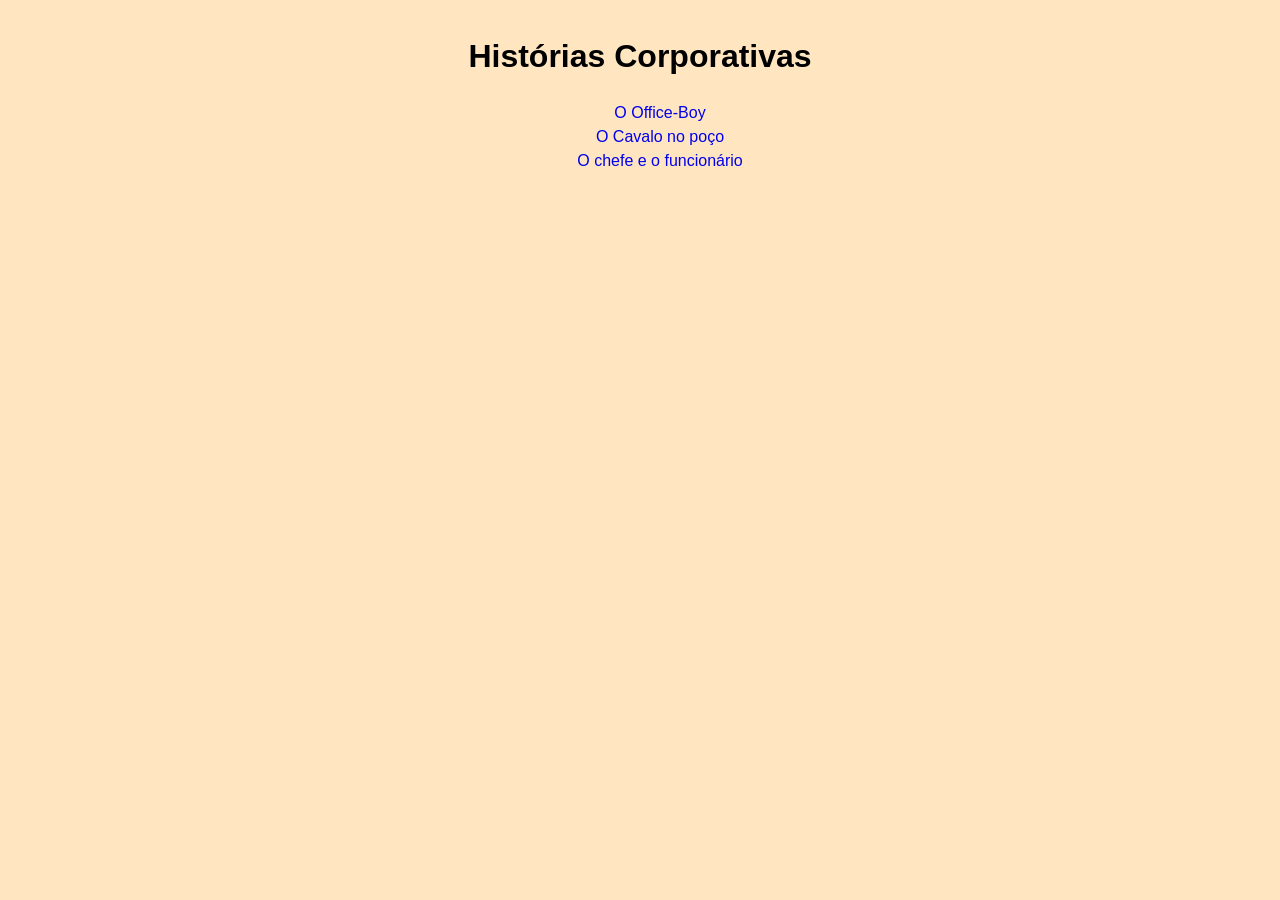
<file: index.html>
<!DOCTYPE html>
<html lang="pt-BR">
<head>
    <meta charset="UTF-8">
    <meta name="viewport" content="width=device-width, initial-scale=1.0">
    <title>Histórias Corporativas</title>
    <!-- <link rel="stylesheet" href="style.css"> -->

    <style> 
    body{ 
    background-color: rgb(255, 230, 192);
    line-height: 1.5; 
    font-family: sans-serif;
    text-align: center;
    margin: 2em;
    border-style: solid 1px;
    } 

    ul{
        list-style-type: none;
    }

    a{
        text-decoration: none;
    }
    </style>

</head>
<body>
    <h1>Histórias Corporativas</h1>
    <ul>
        <li> <a href="officeboy.html"> O Office-Boy</a> </li>
        <li> <a href="ocavalonopoco.html">O Cavalo no poço</a>  </li>
        <li> <a href="ochefeeofuncionario.html">O chefe e o funcionário </a> </li>
    </ul>
</body>
</html>
</file>
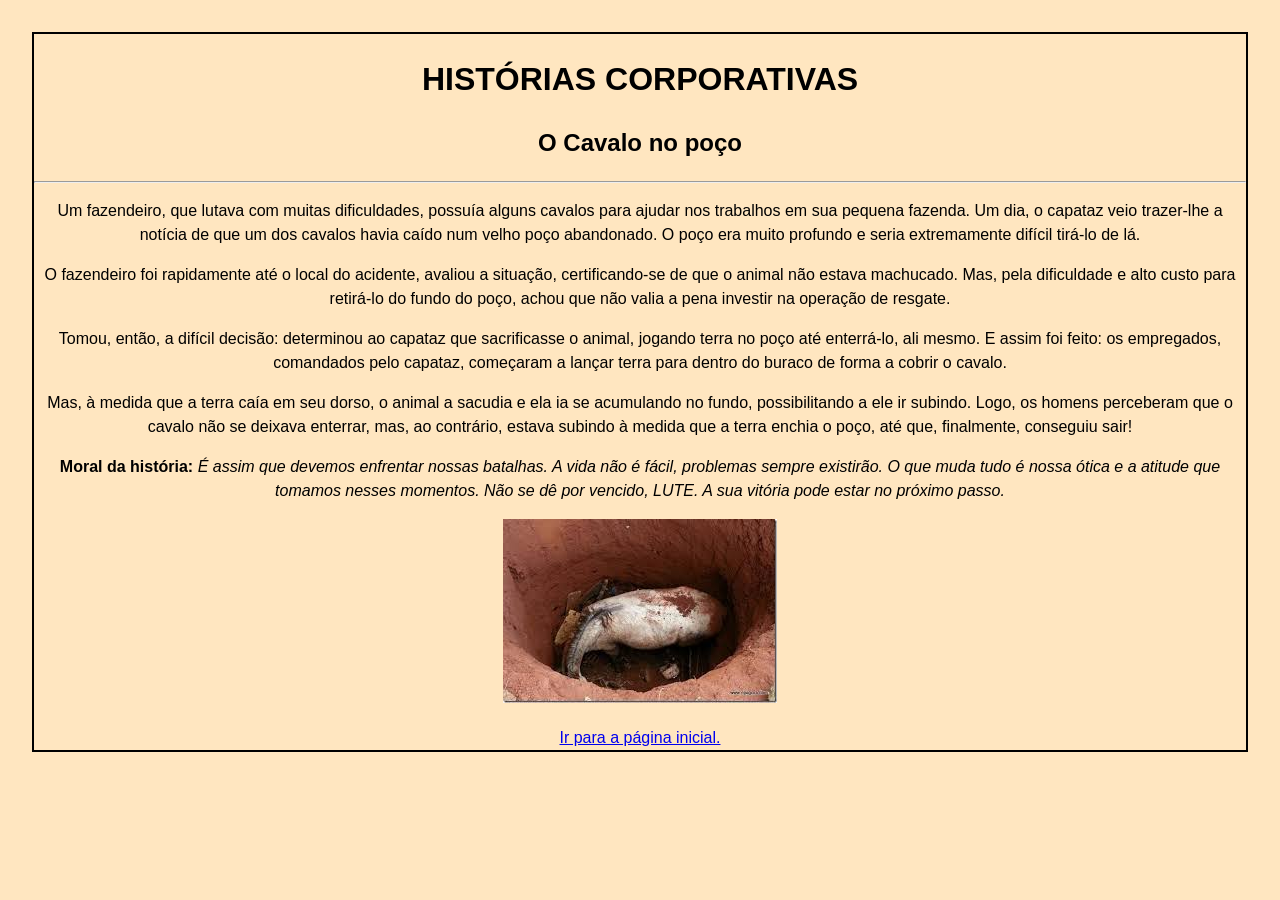
<file: ocavalonopoco.html>
<!DOCTYPE html>
<html lang="pt-BR">

<head>
    <meta charset="UTF-8">
    <meta name="viewport" content="width=device-width, initial-scale=1.0">
    <title>O Cavalo no poço</title>
    <link rel="stylesheet" href="style.css">
</head>

<body>

     <header>
        <h1>HISTÓRIAS CORPORATIVAS</h1>
    </header>
    
    <h2>O Cavalo no poço</h2>
    
    <hr>
    
    <p>Um fazendeiro, que lutava com muitas dificuldades, possuía alguns cavalos para ajudar nos trabalhos em sua
        pequena fazenda. Um dia, o capataz veio trazer-lhe a notícia de que um dos cavalos havia caído num velho poço
        abandonado. O poço era muito profundo e seria extremamente difícil tirá-lo de lá.
    </p>

    <p>O fazendeiro foi rapidamente até o local do acidente, avaliou a situação, certificando-se de que o animal não
        estava machucado. Mas, pela dificuldade e alto custo para retirá-lo do fundo do poço, achou que não valia a pena
        investir na operação de resgate.
    </p>

    <p>Tomou, então, a difícil decisão: determinou ao capataz que sacrificasse o animal, jogando terra no poço até
        enterrá-lo, ali mesmo. E assim foi feito: os empregados, comandados pelo capataz, começaram a lançar terra para
        dentro do buraco de forma a cobrir o cavalo.
    </p>

    <p>Mas, à medida que a terra caía em seu dorso, o animal a sacudia e ela ia se acumulando no fundo, possibilitando a
        ele ir subindo. Logo, os homens perceberam que o cavalo não se deixava enterrar, mas, ao contrário, estava
        subindo à medida que a terra enchia o poço, até que, finalmente, conseguiu sair!
    </p>
    
    <p><b>Moral da história:</b> <i>É assim que devemos enfrentar nossas batalhas. A vida não é fácil, problemas sempre existirão.
        O que muda tudo é nossa ótica e a atitude que tomamos nesses momentos. Não se dê por vencido, LUTE. A sua
        vitória pode estar no próximo passo.</i></p>

        <img src="cavalo.jpeg" alt="">

        <p></p><a href="index.html">Ir para a página inicial.</a>
</file>
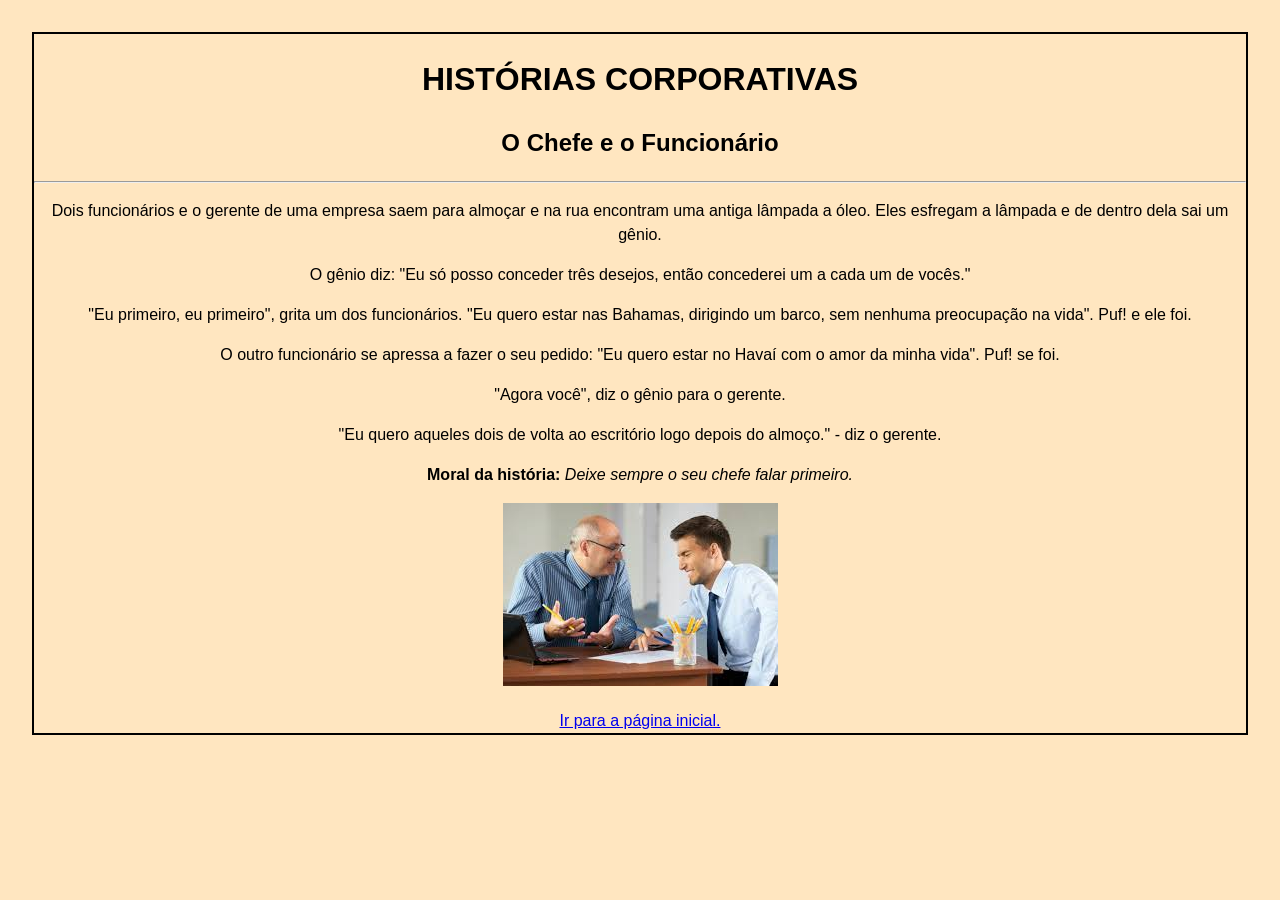
<file: ochefeeofuncionario.html>
<!DOCTYPE html>
<html lang="en">

<head>
    <meta charset="UTF-8">
    <meta name="viewport" content="width=device-width, initial-scale=1.0">
    <title>Document</title>
    <link rel="stylesheet" href="style.css">
</head>

<body>

     <header>
        <h1>HISTÓRIAS CORPORATIVAS</h1>
    </header>

    <h2>O Chefe e o Funcionário</h2>
    
    <hr>
    
    <p>Dois funcionários e o gerente de uma empresa saem para almoçar e na rua encontram uma antiga lâmpada a óleo. Eles
        esfregam a lâmpada e de dentro dela sai um gênio.
    </p>

    <p>O gênio diz: "Eu só posso conceder três desejos, então concederei um a cada um de vocês."
    </p>

    <p>"Eu primeiro, eu primeiro", grita um dos funcionários. "Eu quero estar nas Bahamas, dirigindo um barco, sem
        nenhuma preocupação na vida". Puf! e ele foi.
    </p>

    <p>O outro funcionário se apressa a fazer o seu pedido: "Eu quero estar no Havaí com o amor da minha vida". Puf! se
        foi.
    </p>

    <p>"Agora você", diz o gênio para o gerente.
    </p>

    <p>"Eu quero aqueles dois de volta ao escritório logo depois do almoço." - diz o gerente.
    </p>

    <p><b>Moral da história:</b> <i>Deixe sempre o seu chefe falar primeiro.</i>
    </p>

    <img src="chefe.jpeg" alt="">

        <p></p><a href="index.html">Ir para a página inicial.</a>


</body>

</html>
</file>
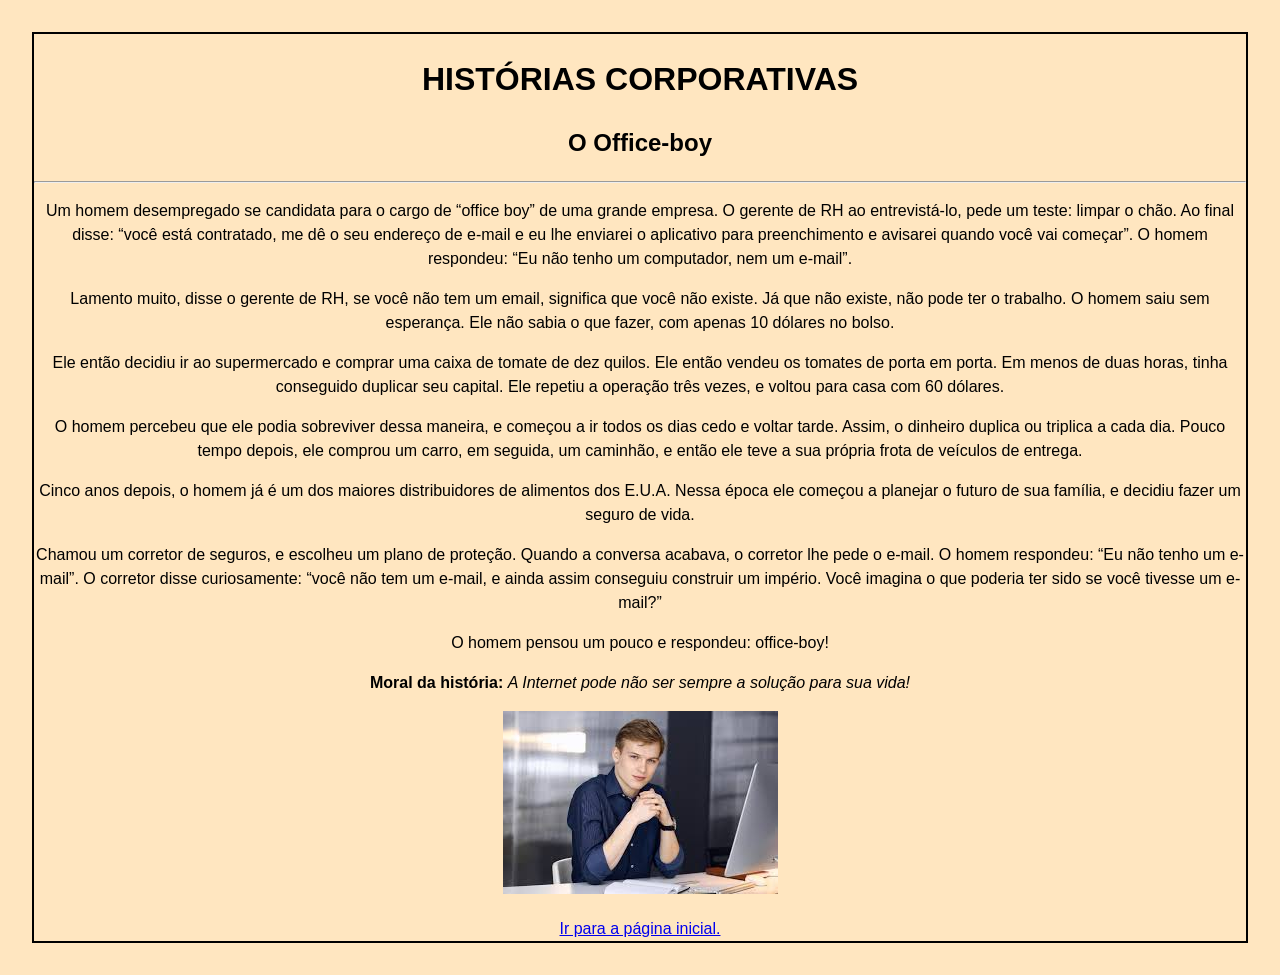
<file: officeboy.html>
<!DOCTYPE html>
<html lang="en">

<head>
    <meta charset="UTF-8">
    <meta name="viewport" content="width=device-width, initial-scale=1.0">
    <title>O Office-boy</title>
    <link rel="stylesheet" href="style.css">
</head>

<body>

    <header>
        <h1>HISTÓRIAS CORPORATIVAS</h1>
    </header>
    
    <h2>O Office-boy</h2>

    <hr>
    
    <p>Um homem desempregado se candidata para o cargo de “office boy” de uma grande empresa. O gerente de RH ao
        entrevistá-lo, pede um teste: limpar o chão. Ao final disse: “você está contratado, me dê o seu endereço de
        e-mail e eu lhe enviarei o aplicativo para preenchimento e avisarei quando você vai começar”. O homem respondeu:
        “Eu não tenho um computador, nem um e-mail”.
    </p>

    <p>Lamento muito, disse o gerente de RH, se você não tem um email, significa que você não existe. Já que não existe,
        não pode ter o trabalho. O homem saiu sem esperança. Ele não sabia o que fazer, com apenas 10 dólares no bolso.
    </p>

    <p>Ele então decidiu ir ao supermercado e comprar uma caixa de tomate de dez quilos. Ele então vendeu os tomates de
        porta em porta. Em menos de duas horas, tinha conseguido duplicar seu capital. Ele repetiu a operação três
        vezes, e voltou para casa com 60 dólares.
    </p>

    <p>O homem percebeu que ele podia sobreviver dessa maneira, e começou a ir todos os dias cedo e voltar tarde. Assim,
        o dinheiro duplica ou triplica a cada dia. Pouco tempo depois, ele comprou um carro, em seguida, um caminhão, e
        então ele teve a sua própria frota de veículos de entrega.
    </p>

    <p>Cinco anos depois, o homem já é um dos maiores distribuidores de alimentos dos E.U.A. Nessa época ele começou a
        planejar o futuro de sua família, e decidiu fazer um seguro de vida.
    </p>

    <p>Chamou um corretor de seguros, e escolheu um plano de proteção. Quando a conversa acabava, o corretor lhe pede o
        e-mail. O homem respondeu: “Eu não tenho um e-mail”. O corretor disse curiosamente: “você não tem um e-mail, e
        ainda assim conseguiu construir um império. Você imagina o que poderia ter sido se você tivesse um e-mail?”
    </p>

    <p>O homem pensou um pouco e respondeu: office-boy!
    </p>

    <p><b>Moral da história:</b> <i>A Internet pode não ser sempre a solução para sua vida!</i> 
    </p>

    <img src="office.jpeg" alt="">

     <p></p><a href="index.html">Ir para a página inicial.</a>

</body>

</html>
</file>
<file: style.css>
body{
    background-color: rgb(255, 230, 192);
    line-height: 1.5; 
    font-family: sans-serif;
    text-align: center;
    margin: 2em;
    border: solid 2px;
}

p{
    text-align: center;
}
</file>
